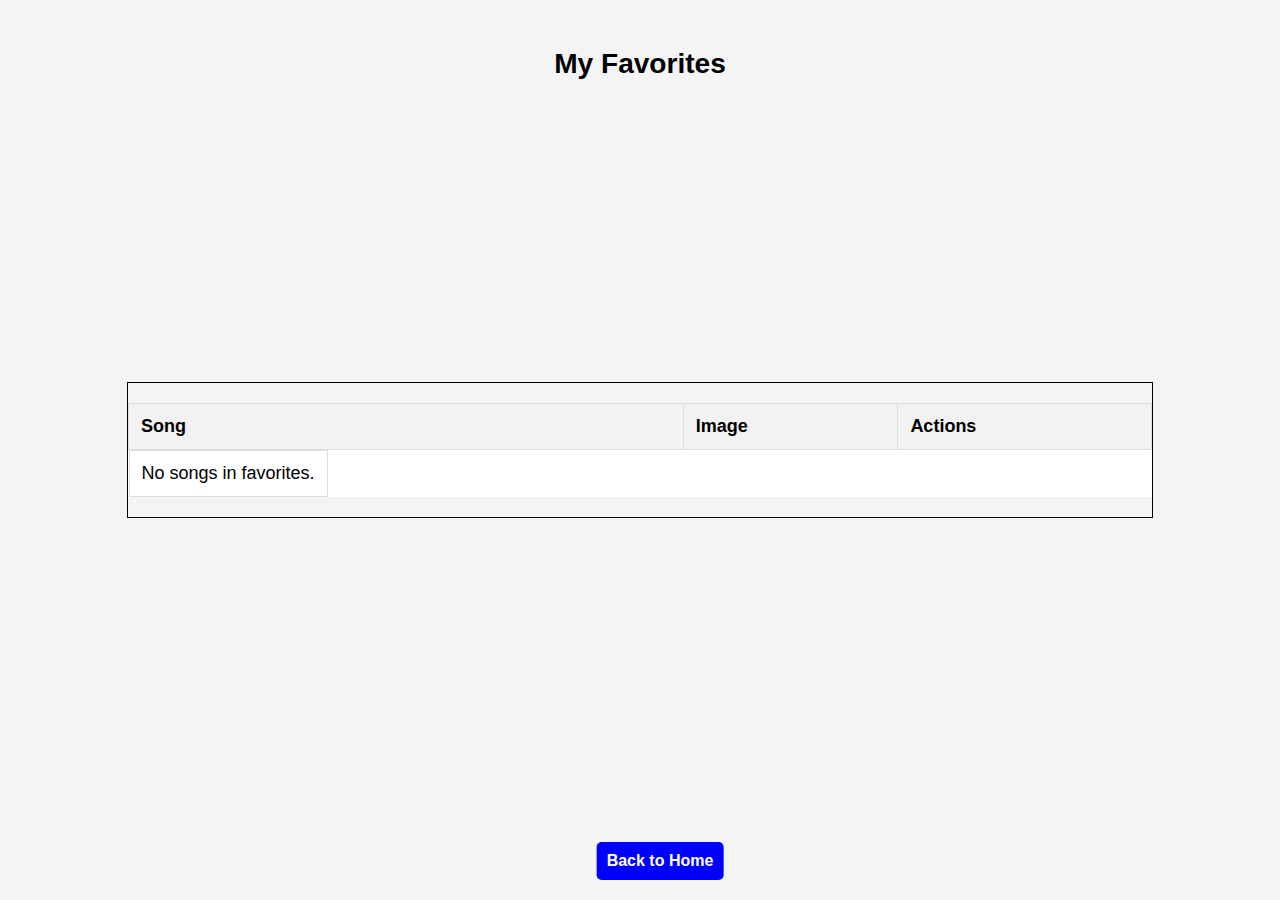
<file: favorites.html>
<!DOCTYPE html>
<html lang="en">
<head>
  <meta charset="UTF-8">
  <meta name="viewport" content="width=device-width, initial-scale=1.0">
  <title>Favorites</title>
  <link rel="stylesheet" href="styles.css">
</head>
<body style="color: black; background-size: cover; background-image: url(https://images.unsplash.com/photo-1491895200222-0fc4a4c35e18?w=500&auto=format&fit=crop&q=60&ixlib=rb-4.0.3&ixid=M3wxMjA3fDB8MHxzZWFyY2h8MTV8fG5hdHVyZSUyMG11c2ljJTIwd2hpdGUlMjBjb2xvcnxlbnwwfHwwfHx8MA%3D%3D); ">
  <div class="header">
    <h3>My Favorites</h3>
  </div>

  <button id="backToHome" class="home-btn">Back to Home</button>

  <div class="table-container">
    <table id="favoritesTable" >
      <thead>
        <tr>
          <th>Song</th>
          <th>Image</th>
          <th>Actions</th>
        </tr>
      </thead>
      <tbody></tbody>
    </table>
  </div>

  <script>
    document.addEventListener("DOMContentLoaded", () => {
      let favorites = JSON.parse(localStorage.getItem("favorites")) || [];
      const tableBody = document.querySelector("#favoritesTable tbody");

      if (favorites.length === 0) {
        tableBody.innerHTML = "<tr><td colspan='3'>No songs in favorites.</td></tr>";
      } else {
        favorites.forEach((song, index) => {
          const row = document.createElement("tr");

          // Song Title
          const titleCell = document.createElement("td");
          titleCell.textContent = song.title;
          row.appendChild(titleCell);

          // Song Image
          const imageCell = document.createElement("td");
          const img = document.createElement("img");
          img.src = song.img;
          img.style.width = "100px";
          img.style.height = "100px";
          img.style.borderRadius = "10px";
          imageCell.appendChild(img);
          row.appendChild(imageCell);

          // Actions
          const actionCell = document.createElement("td");

          // Play Button
          const playBtn = document.createElement("button");
          playBtn.textContent = "Play";
          playBtn.classList.add("play-btn");
          playBtn.addEventListener("click", () => {
            playSong(song, row);
          });

          // Remove Button
          const removeBtn = document.createElement("button");
          removeBtn.textContent = "Remove";
          removeBtn.classList.add("remove-btn");
          removeBtn.addEventListener("click", () => {
            favorites.splice(index, 1);
            localStorage.setItem("favorites", JSON.stringify(favorites));
            location.reload();
          });

          actionCell.appendChild(playBtn);
          actionCell.appendChild(removeBtn);
          row.appendChild(actionCell);
          tableBody.appendChild(row);
        });
      }

      document.getElementById("backToHome").addEventListener("click", () => {
        window.location.href = "index.html";
      });

      function playSong(song, row) {
        document.querySelectorAll('.playing-text').forEach(el => el.remove());
        document.querySelectorAll('audio').forEach(audio => audio.remove());

        let playingText = document.createElement("p");
        playingText.textContent = `🎵 Now Playing: ${song.title}`;
        playingText.classList.add('playing-text');
        playingText.style.color = "green";
        playingText.style.fontWeight = "bold";

        let audioPlayer = document.createElement("audio");
        audioPlayer.controls = true;
        audioPlayer.src = song.src;
        audioPlayer.autoplay = true;

        row.appendChild(playingText);
        row.appendChild(audioPlayer);
      }
    });
  </script>

</body>
</html>
</file>
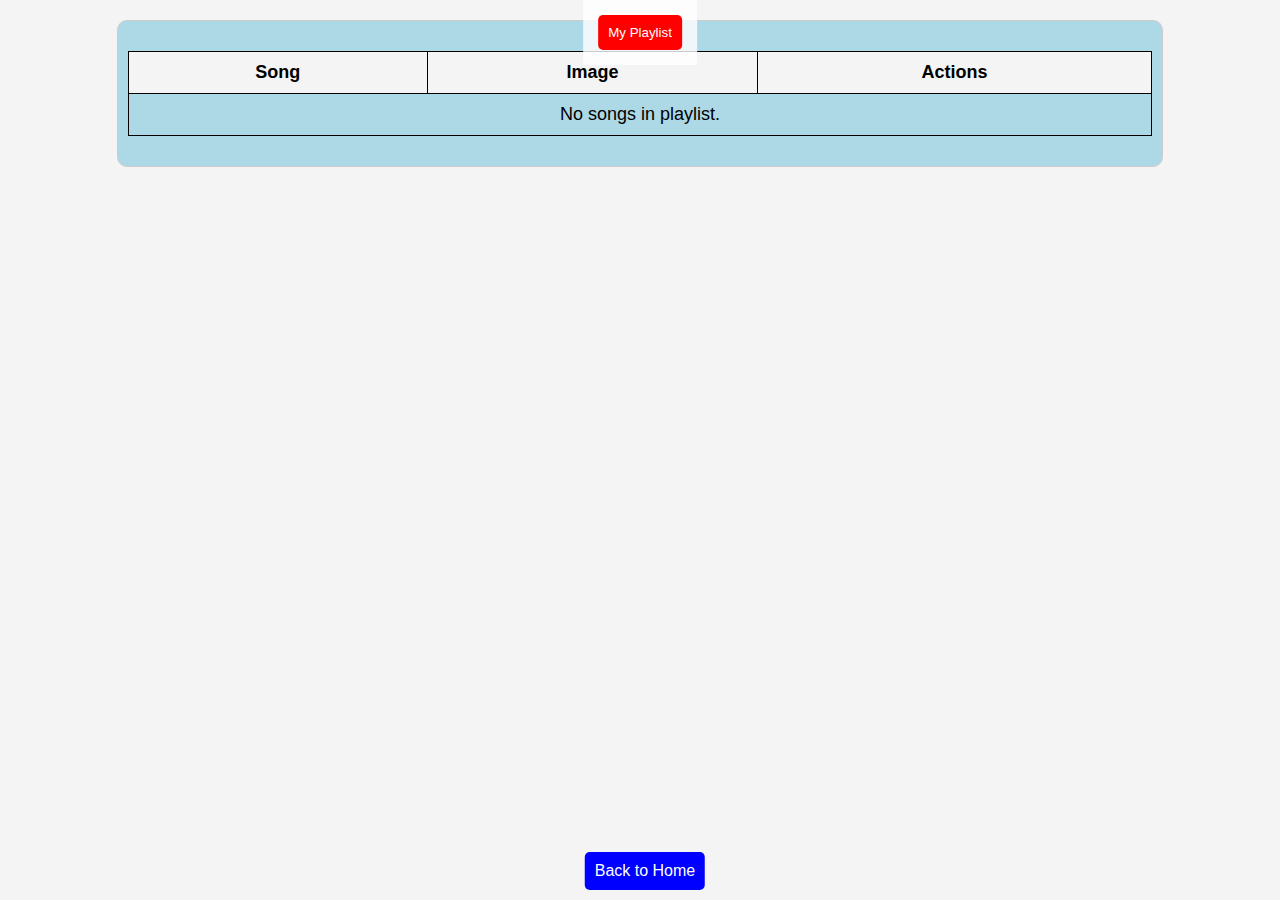
<file: playlist.html>
<!DOCTYPE html>
<html lang="en">
<head>
  <meta charset="UTF-8">
  <meta name="viewport" content="width=device-width, initial-scale=1.0">
  <title>My Playlist</title>
  <link rel="stylesheet" href="styles.css">
  <style>
    body {
      display: flex;
      flex-direction: column;
      justify-content: space-between;
      height: 100vh;
      margin: 0;
      color: black;
      background-image: url(https://wallpaperaccess.com/full/3875146.jpg);
    }
    .header {
      text-align: center;
      padding: 10px;
      background: rgba(255, 255, 255, 0.8);
    }
    .table-container {
      max-height: 500px;
      overflow-y: auto;
      border: 1px solid #ccc;
      border-radius: 10px;
      padding: 10px;
      background: rgba(255, 255, 255, 0.8);
    }
    table {
      width: 100%;
      border-collapse: collapse;
    }
    th, td {
      padding: 10px;
      border-bottom: 1px solid #ddd;
      text-align: left;
    }
    th {
      background: #f4f4f4;
      position: sticky;
      top: 0;
      color:black;
    }
    #backToHome {
      align-self: center;
      margin-bottom: 10px;
    }
  </style>
</head>
<body>
  <div class="header">
    <button id="viewPlaylist">My Playlist</button>
  </div>

  <div class="table-container" style="background-color: lightblue;">
    <table id="playlistTable">
      <thead>
        <tr>
          <th>Song</th>
          <th>Image</th>
          <th>Actions</th>
        </tr>
      </thead>
      <tbody></tbody>
    </table>
  </div>

  <button id="backToHome" style="background-color: blue;">Back to Home</button>

  <script>
    document.addEventListener("DOMContentLoaded", () => {
      let playlist = JSON.parse(localStorage.getItem("playlist")) || [];
      const tableBody = document.querySelector("#playlistTable tbody");

      if (playlist.length === 0) {
        tableBody.innerHTML = "<tr><td colspan='3'>No songs in playlist.</td></tr>";
      } else {
        playlist.forEach((song, index) => {
          const row = document.createElement("tr");

          const titleCell = document.createElement("td");
          titleCell.textContent = song.title;
          row.appendChild(titleCell);

          const imageCell = document.createElement("td");
          const img = document.createElement("img");
          img.src = song.img;
          img.style.width = "100px";
          img.style.height = "100px";
          img.style.borderRadius = "10px";
          imageCell.appendChild(img);
          row.appendChild(imageCell);

          const actionCell = document.createElement("td");
          const playBtn = document.createElement("button");
          playBtn.textContent = "Play";
          playBtn.addEventListener("click", () => {
            playSong(song, row);
          });

          const removeBtn = document.createElement("button");
          removeBtn.textContent = "Remove";
          removeBtn.addEventListener("click", () => {
            playlist.splice(index, 1);
            localStorage.setItem("playlist", JSON.stringify(playlist));
            location.reload();
          });

          actionCell.appendChild(playBtn);
          actionCell.appendChild(removeBtn);
          row.appendChild(actionCell);
          tableBody.appendChild(row);
        });
      }

      document.getElementById("backToHome").addEventListener("click", () => {
        window.location.href = "index.html";
      });

      function playSong(song, row) {
        document.querySelectorAll('.playing-text').forEach(el => el.remove());
        document.querySelectorAll('audio').forEach(audio => audio.remove());

        let playingText = document.createElement("p");
        playingText.textContent = `🎵 Now Playing: ${song.title}`;
        playingText.classList.add('playing-text');
        playingText.style.color = "green";
        playingText.style.fontWeight = "bold";

        let audioPlayer = document.createElement("audio");
        audioPlayer.controls = true;
        audioPlayer.src = song.src;
        audioPlayer.autoplay = true;

        row.appendChild(playingText);
        row.appendChild(audioPlayer);
      }
    });
  </script>
</body>
</html>
</file>
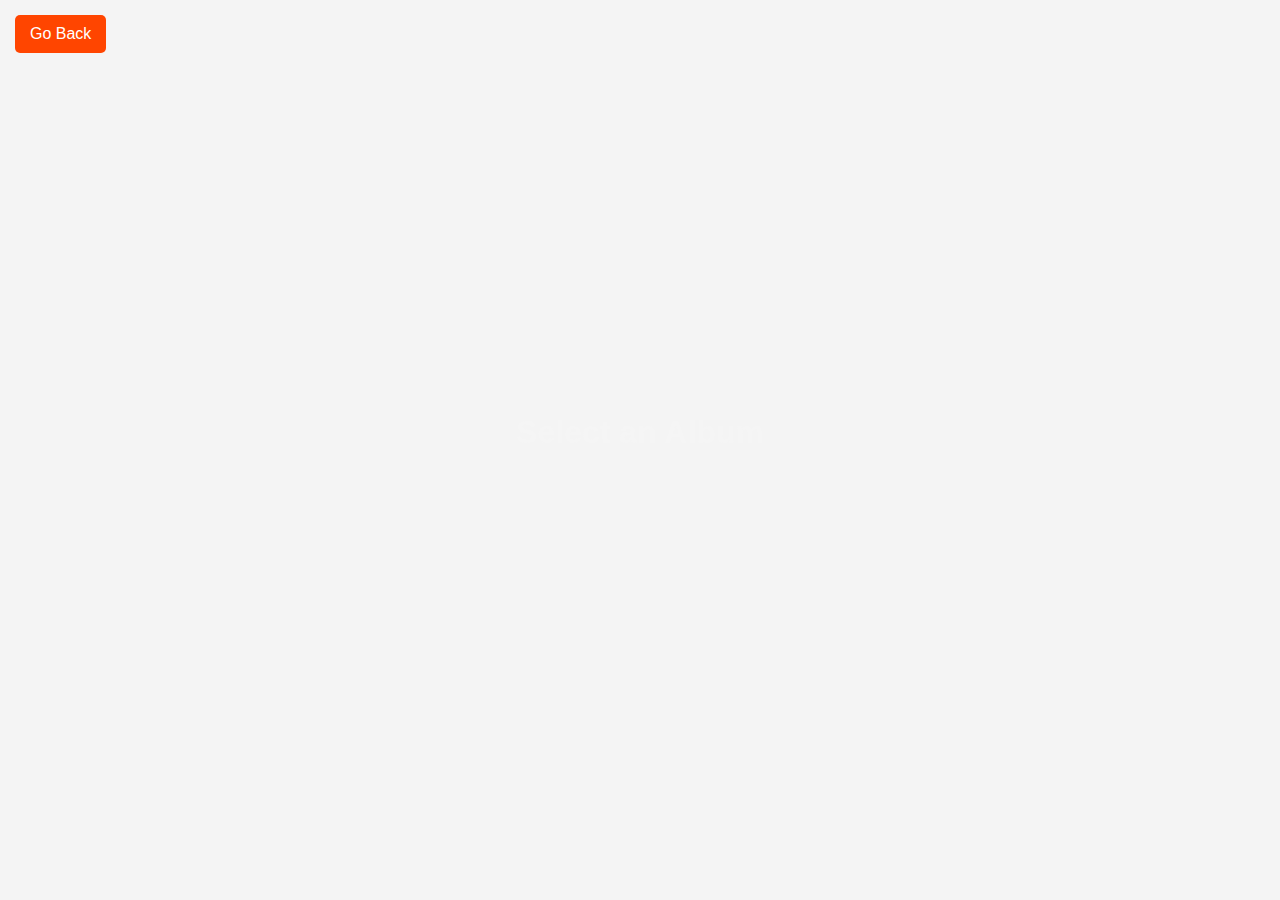
<file: songs.html>
<!DOCTYPE html>
<html lang="en">
<head style="color: white;">
  <meta charset="UTF-8">
  <meta name="viewport" content="width=device-width, initial-scale=1.0">
  <title>Album Songs</title>
  <link rel="stylesheet" href="styles.css">
</head>
<body class="vi">
  <video autoplay loop muted playsinline class="background-video">
    <source src="https://media.istockphoto.com/id/1497039023/video/purple-music-notes-and-lights-lines-animation.mp4?s=mp4-640x640-is&k=20&c=6YouYf8M95HszQTzbD8TDb8o-10UvL8ZGzFXGj5umCU=" type="video/mp4">
   
</video>


  <div class="music-player">
    <h1 id="album-title" style="color: whitesmoke;">Songs List</h1>
    <button id="go-back" style="background-color: orangered;">Go Back</button>
    <ul id="song-list"></ul>
    
    <br><br>
    
  </div>

  <script src="songs.js"></script>  <!-- ✅ Linked external JS file -->
  
</body>
</html>
</file>
<file: styles.css>
body {
    font-family: Arial, sans-serif;
    color: #ffffff;
    display: flex;
    justify-content: center;
    align-items: center;
    min-height: 100vh;
    margin: 0;
    background-size: cover;
    background-color: purple;
    
  }
  
  .music-player {
    text-align: center;
    width: 90%;
    max-width: 800px;
  }
  
  .albums {
    display: grid;
    grid-template-columns: repeat(3, 1fr); /* Three columns */
    gap: 2cm; /* Set the spacing between the divs to 1cm */
    margin-top: 20px;
}

  
  
  .album {
    margin-top: 10px;
    margin-bottom: 30px;
    position: relative;
    width: 100%;
    padding: 15px;
    aspect-ratio: 1 / 1;
    border-radius: 15px;
    display: flex;
    justify-content: center;
    align-items: center;
    text-align: center;
    cursor: pointer;
    transition: transform 0.3s ease, box-shadow 0.3s ease;
  }
  
  .album:hover {
    transform: scale(1.1);
    box-shadow: 0 10px 15px rgba(0, 0, 0, 0.5);
  }
  
  .sad-songs {
    background-size: cover;
    background-image: url(https://encrypted-tbn0.gstatic.com/images?q=tbn:ANd9GcSEtr9OOQQDsdr32Z0WplcR-4taMv3MIe09hQ&s);    
  }
  
  .love-songs {
    background-image: url([data-uri]);
    background-size: cover;
}
  
  .motivational-songs {
    background-size: cover;
    background-image: url(https://i1.sndcdn.com/artworks-7AyHK1LJwxg1m76e-B3d9tg-t500x500.jpg);
  }
  
  .romantic-songs {
   background-image: url(https://i.scdn.co/image/ab67616d00001e0206231f504e0cda18594ee6ad);
    background-size: cover;
}
  
  .friendship-songs {
    background-size: cover;
    background-image: url([data-uri]);
  }
  .rap-songs{
    background-size: cover;
    background-image: url([data-uri]);
  }
  ul {
    list-style: none;
    padding: 0;
  }
  
  ul li {
    margin: 10px 0;
    font-size: 18px;
    cursor: pointer;
  }
  
  #go-back {
      position: fixed;  /* Fix the button position */
      top: 10px;  /* 10px from the top */
      left: 10px;  /* 10px from the left */
      background-color: blue;  /* Set button color */
      color: white;  /* Text color */
      padding: 10px 15px;  /* Padding for better look */
      border: none;  /* Remove border */
      border-radius: 5px;  /* Rounded corners */
      font-size: 16px;  /* Font size */
      cursor: pointer;  /* Pointer cursor */
    }
  
  #go-back:hover {
    background-color: #357ABD;
  }
  .extras {
    margin-top: 30px;
    text-align: left;
  }
  
  .extras h2 {
    margin-bottom: 10px;
  }
  
  .extras ul {
    list-style: none;
    padding: 0;
    margin-bottom: 20px;
  }
  
  .extras ul li {
    font-size: 16px;
    margin: 5px 0;
  }
  
  button {
    margin-left: 10px;
    padding: 5px 10px;
    background-color: #4a90e2;
    color: white;
    border: none;
    border-radius: 5px;
    cursor: pointer;
    transition: background-color 0.3s;
  }
  
  button:hover {
    background-color: #357abd;
  }
  header {
    background-color: #4a90e2;
    padding: 10px;
  }
  
  header nav {
    display: flex;
    justify-content: center;
    gap: 20px;
  }
  
  header a {
    color:black;
    text-decoration: none;
    font-size: 18px;
    font-weight: bold;
    transition: color 0.3s;
  }
  
  header a:hover {
    color: #f5a623;
  }
  body {
    font-family: Arial, sans-serif;
    text-align: center;
    background-color: #f4f4f4;
  }
  body {
    font-family: Arial, sans-serif;
    text-align: center;
    background-color: #f4f4f4;
  }
  
  h1 {
    color: #333;
  }
  
  #addSongButton {
    background-color: #007bff;
    color: white;
    padding: 10px 20px;
    border: none;
    cursor: pointer;
    font-size: 16px;
    margin-top: 10px;
    border-radius: 5px;
  }
  
  #addSongButton:hover {
    background-color: #0056b3;
  }


      
      table {
        width: 100%;
        border-collapse: collapse;
        margin: 20px 0;
        font-size: 18px;
        text-align: left;
      }
      
      th, td {
        padding: 10px;
        border: 1px solid #ddd;
      }
      
      th {
        background-color: #f4f4f4;
      }
      
      button {
        padding: 5px 10px;
        background-color: red;
        color: white;
        border: none;
        cursor: pointer;
      }
      
      button:hover {
        background-color: darkred;
      }
.tt h1{
    position: absolute;
    top: 10px; /* Adjust the value as needed */
    left: 50%;
    transform: translateX(-50%);
    text-align: center;
    width: 100%;
    font-size: 2em; /* Adjust font size if needed */
    margin: 0;
    padding: 10px 0;
  }

#goToPlaylist{
    position: absolute;
    top: 10px;
    right: 40px;
    padding: 10px 15px;
    background-color: orange;
    color: white;
    border: none;
    border-radius: 5px;
    cursor: pointer;
    font-size: 12px;
  }
  
  #gotoPlaylist:hover {
    background-color: #0056b3;
  
} 
#goToFavorites{
    position: absolute;
    top: 10px;
    right: 150px;
    padding: 10px 15px;
    background-color: orange;
    color: white;
    border: none;
    border-radius: 5px;
    cursor: pointer;
    font-size: 12px;
  }
  
  #gotoFavorites:hover {
    background-color: #0056b3;
  
} 
.s{
    position: absolute;
    top: 10px;
    right: 400px;
    padding: 10px 15px;
    background-color: red;
    color: white;
    border: none;
    border-radius: 10px;
    cursor: pointer;
    font-size: 1px;
    font-weight: 5px;

}
.playing {
  font-weight: bold;
  color: green;
}

.playing-text {
  color: red;
  font-size: 14px;
  margin-left: 10px;
}
.vi{
  .background-video {
    position: fixed;
    top: 0;
    left: 0;
    width: 100%;
    height: 100%;
    object-fit: cover;
    z-index: -1;
}
}
@keyframes letterFade {
  0% { opacity: 0; transform: translateY(10px); }
  100% { opacity: 1; transform: translateY(0); }
}

.animated-text span {
  display: inline-block;
  opacity: 0;
  animation: letterFade 0.3s forwards;

}

/* Delay each letter */
.animated-text span:nth-child(1) { animation-delay: 0.2s; }
.animated-text span:nth-child(2) { animation-delay: 0.4s; }
.animated-text span:nth-child(3) { animation-delay: 0.6s; }
.animated-text span:nth-child(4) { animation-delay: 0.8s; }
.animated-text span:nth-child(5) { animation-delay: 1s; }
.animated-text span:nth-child(6) { animation-delay: 1.2s; }
.animated-text span:nth-child(7) { animation-delay: 1.4s; }
.animated-text span:nth-child(8) { animation-delay: 1.6s; }
.animated-text span:nth-child(9) { animation-delay: 1.8s; }
.animated-text span:nth-child(10) { animation-delay: 2s; }
.animated-text span:nth-child(11) { animation-delay: 2.2s; }
.animated-text span:nth-child(12) { animation-delay: 2.4s; }
@keyframes letterSlideUp {
  0% { opacity: 0; transform: translateY(20px); }
  100% { opacity: 1; transform: translateY(0); }
}
/* Apply to the container of the text */
.favorite-text-container {
  position: fixed;
  top: 20px;  /* Position it below the top of the screen */
  left: 50%;
  transform: translateX(-50%);
  font-size: 40px;  /* Adjust size of text */
  font-weight: bold;
  color: #333;  /* Text color */
  opacity: 0;  /* Start as invisible */
  animation: fadeIn 2s forwards;  /* Animation duration and behavior */
}

/* Keyframe animation for fading in */
@keyframes fadeIn {
  0% {
    opacity: 0;  /* Start invisible */
  }
  100% {
    opacity: 1;  /* Fully visible */
  }
}
.album sad-songs{
  background-color: yellow;
  color: black;

}
/* Header Styling */
.header {
  position: absolute;
  top: 0;
  left: 50%;
  transform: translateX(-50%); /* This centers the button horizontally */

  padding: 15px;
  font-size: 24px;
  font-weight: bold;
 
  z-index: 1000;
  text-align: center;
}


/* Back Button */
#backToHome {
 
  font-size: 16px;
  position: absolute;
  bottom: 0;
  left: 50%;
  transform: translateX(-50%);
  background-color: blue;
}

#backToHome:hover {
  background-color: darkblue;
}

/* Table Container for Scrollable Content */
.table-container {
  max-height: 400px;
  overflow-y: auto;
  margin-top: 100px;
  border: 1px solid black;
}

/* Table Styling */
#playlistTable {
  width: 100%;
  border-collapse: collapse;
}

/* Table Headers Stick to Top */
#playlistTable thead {
  position: sticky;
  top: 0;
  background-color: white;
  z-index: 999;
}

/* Table Borders */
#playlistTable th, #playlistTable td {
  border: 1px solid black;
  padding: 10px;
  text-align: center;
}

/* Song Images */
#playlistTable img {
  border-radius: 10px;
}
header {
  position: absolute;
  top: 0;
  left: 50%;
  transform: translateX(-50%); /* This centers the button horizontally */

  padding: 15px;
  font-size: 24px;
  font-weight: bold;
 
  z-index: 1000;
  text-align: center;
}
.table-container {
  margin-top: 20px;
  display: flex;
  justify-content: center;
}

table {
  width: 80%;
  border-collapse: collapse;
}

th, td {
  padding: 10px;
  border: 1px solid black;
  text-align: center;
}

img {
  display: block;
  margin: auto;
}

button {
  margin: 5px;
  padding: 10px;
  border: none;
  cursor: pointer;
}

.play-btn {
  background-color: green;
  color: white;
}

.remove-btn {
  background-color: red;
  color: white;
}

.home-btn {
  display: block;
  margin: 20px auto;
  padding: 10px 20px;
  background-color: blue;
  color: white;
  font-weight: bold;
}
body {
  font-family: Arial, sans-serif;
  background-color: #f4f4f4;
  margin: 0;
  padding: 0;
}

.header {
  text-align: center;
  padding: 20px;
}

.home-btn {
  background-color: #4CAF50;
  color: white;
  padding: 10px;
  border: none;
  border-radius: 5px;
  cursor: pointer;
  margin-left: 20px;
}

.home-btn:hover {
  background-color: #45a049;
}

.table-container {
  width: 80%;
  margin: 20px auto;
  overflow: hidden;
}

#favoritesTable {
  width: 100%;
  border-collapse: collapse;
  background-color: white;
}

#favoritesTable th, #favoritesTable td {
  border: 1px solid #ddd;
  padding: 12px;
  text-align: left;
}

#favoritesTable th {
  background-color: #f2f2f2;
}

#favoritesTable tbody {
  display: block;
  max-height: 300px; /* Table height limit */
  overflow-y: scroll; /* Enable scrolling */
}

#favoritesTable img {
  width: 100px;
  height: 100px;
  border-radius: 10px;
}

.play-btn, .remove-btn {
  background-color: #4CAF50;
  color: white;
  padding: 5px 10px;
  margin-right: 5px;
  border: none;
  border-radius: 5px;
  cursor: pointer;
}

.play-btn:hover, .remove-btn:hover {
  background-color: #45a049;
}

.playing-text {
  margin-top: 10px;
  color: green;
  font-weight: bold;
}
.ssm{
  
    .background-video {
      position: fixed;
      top: 0;
      left: 0;
      width: 100%;
      height: 100%;
      object-fit: cover;
      z-index: -1;
      background-image: url('/assets/images/image.jpg');
    background-size: cover;
  }
  
}
#sha{
  background-image: url('/assets/images/image.jpg');
    background-size: cover;
}
</file>
